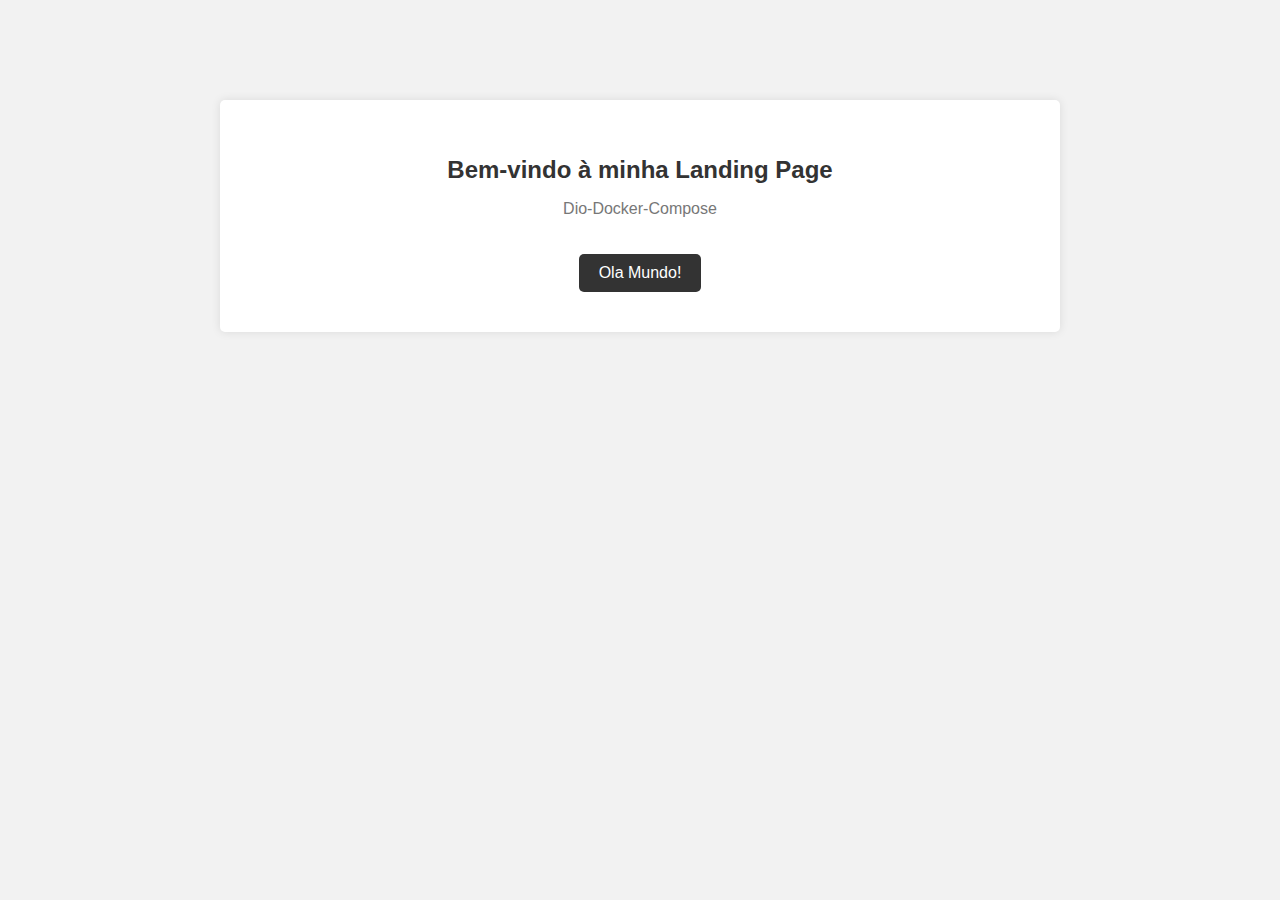
<file: docker-project1/index.html>
<!DOCTYPE html>
<html>

<head>
         <meta charset="UTF-8">
         <title>Docker Compose</title>
         <link rel="stylesheet" href="style.css">
</head>

<body>
         <div class="container">
                  <h1>Bem-vindo à minha Landing Page</h1>
                  <p>Dio-Docker-Compose</p>
                  <a class="btn" href="#">Ola Mundo!</a>
         </div>
</body>

</html>
</file>
<file: docker-project1/style.css>
body {
         font-family: Arial, sans-serif;
         background-color: #f2f2f2;
         margin: 0;
         padding: 0;
}

.container {
         width: 80%;
         max-width: 800px;
         margin: 0 auto;
         text-align: center;
         padding: 40px 20px;
         background-color: #fff;
         box-shadow: 0 0 10px rgba(0, 0, 0, 0.1);
         border-radius: 5px;
         margin-top: 100px;
}

h1 {
         color: #333;
         font-size: 24px;
}

p {
         color: #777;
         font-size: 16px;
}

.btn {
         display: inline-block;
         padding: 10px 20px;
         background-color: #333;
         color: #fff;
         text-decoration: none;
         border-radius: 5px;
         margin-top: 20px;
}

.btn:hover {
         background-color: #555;
}
</file>
